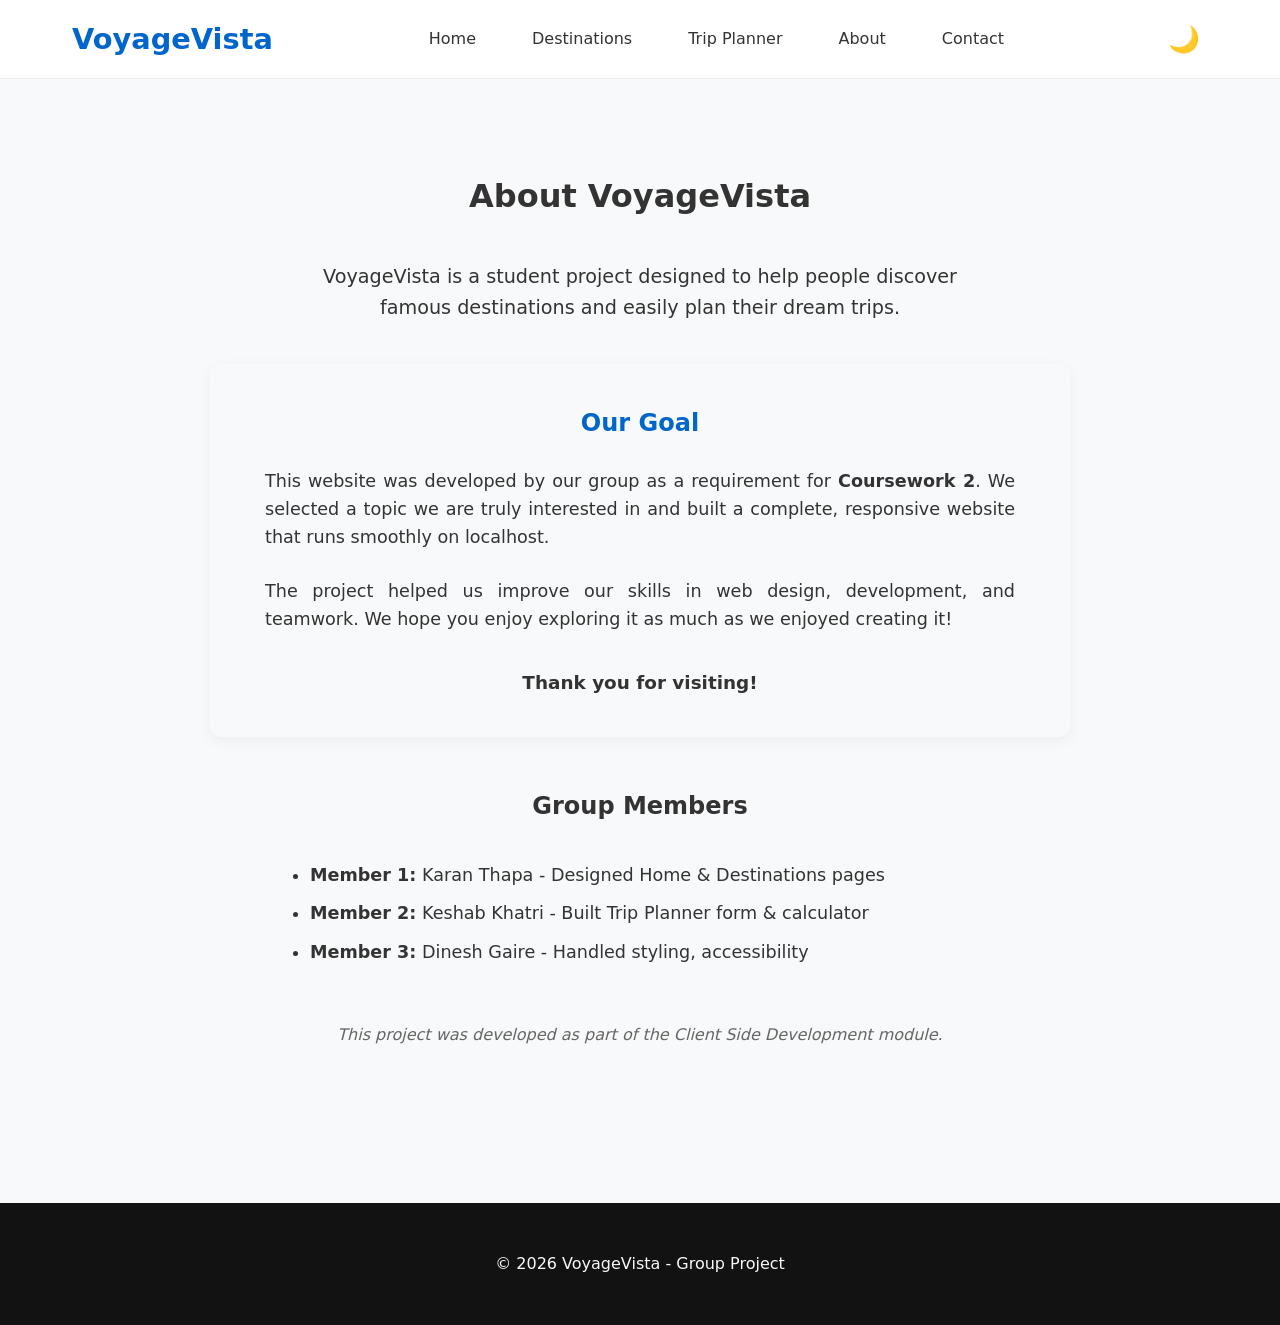
<file: about.html>
<!DOCTYPE html>
<html lang="en">
<head>
    <meta charset="UTF-8">
    <meta name="viewport" content="width=device-width, initial-scale=1.0">
    <title>About Us - VoyageVista</title>
    <link rel="stylesheet" href="style.css">
    <script src="https://code.jquery.com/jquery-3.7.1.min.js"></script>
</head>
<body>
    <header>
        <nav>
            <a href="index.html" class="logo">VoyageVista</a>
            <ul class="nav-links">
                <li><a href="index.html">Home</a></li>
                <li><a href="destinations.html">Destinations</a></li>
                <li><a href="planner.html">Trip Planner</a></li>
                <li><a href="about.html">About</a></li>
                <li><a href="contact.html">Contact</a></li>
            </ul>
            <button class="toggle-theme" aria-label="Toggle dark mode">🌙</button>
        </nav>
    </header>

    <main>
        <div style="max-width: 900px; margin: 40px auto; padding: 20px;">
            <h1 style="text-align: center; margin-bottom: 40px;">About VoyageVista</h1>
          
            <p style="font-size: 1.2rem; text-align: center; max-width: 700px; margin: 0 auto 40px;">
                VoyageVista is a student project designed to help people discover famous destinations
                and easily plan their dream trips.
            </p>

            <!-- Our Goal Section -->
            <div style="background: var(--light); padding: 40px; border-radius: 12px; margin-bottom: 50px; box-shadow: 0 4px 15px rgba(0,0,0,0.05);">
                <h2 style="text-align: center; margin-bottom: 25px; color: var(--primary);">Our Goal</h2>
                
                <p style="font-size: 1.1rem; text-align: justify; max-width: 750px; margin: 0 auto 25px;">
                    This website was developed by our group as a requirement for <strong>Coursework 2</strong>. 
                    We selected a topic we are truly interested in and built a complete, responsive website 
                    that runs smoothly on localhost.
                </p>
                
                <p style="font-size: 1.1rem; text-align: justify; max-width: 750px; margin: 25px auto 0;">
                    The project helped us improve our skills in web design, development, and teamwork. 
                    We hope you enjoy exploring it as much as we enjoyed creating it!
                </p>
                
                <p style="text-align: center; margin-top: 35px; font-weight: bold; font-size: 1.15rem;">
                    Thank you for visiting!
                </p>
            </div>

            <h2 style="margin-top: 50px; text-align: center;">Group Members</h2>
            <ul style="font-size: 1.1rem; line-height: 2.2; max-width: 700px; margin: 30px auto; padding-left: 20px;">
                <li><strong>Member 1:</strong> Karan Thapa - Designed Home & Destinations pages</li>
                <li><strong>Member 2:</strong> Keshab Khatri - Built Trip Planner form & calculator</li>
                <li><strong>Member 3:</strong> Dinesh Gaire - Handled styling, accessibility</li>
            </ul>

            <p style="margin-top: 50px; text-align: center; font-style: italic; color: var(--text-light);">
                This project was developed as part of the Client Side Development module.
            </p>
        </div>
    </main>

    <footer>
        <p>&copy; 2026 VoyageVista - Group Project</p>
    </footer>

    <script src="script.js"></script>
</body>
</html>
</file>
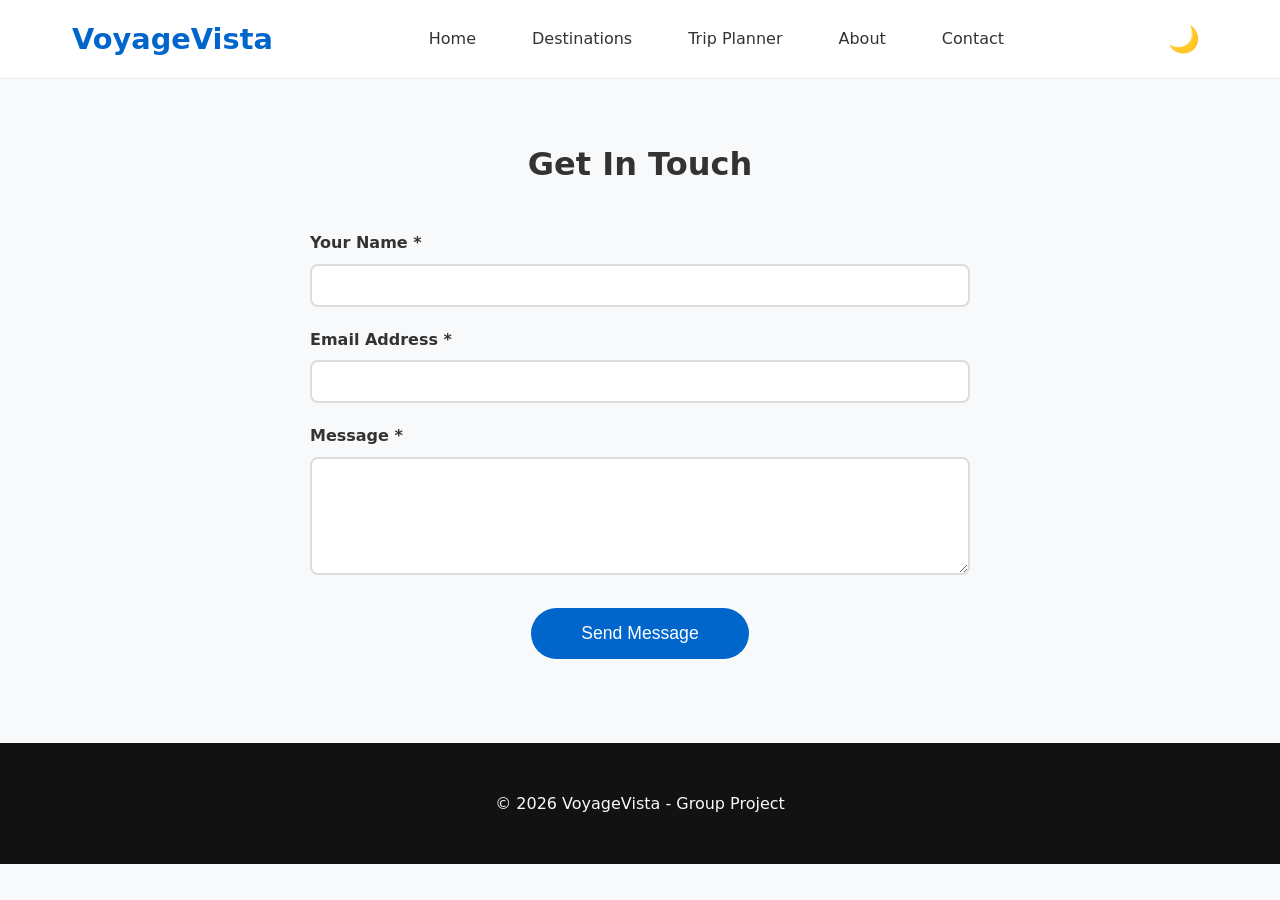
<file: contact.html>
<!DOCTYPE html>
<html lang="en">
<head>
    <meta charset="UTF-8">
    <meta name="viewport" content="width=device-width, initial-scale=1.0">
    <title>Contact - VoyageVista</title>
    <link rel="stylesheet" href="style.css">
    <script src="https://code.jquery.com/jquery-3.7.1.min.js"></script>
</head>
<body>
    <header>
        <nav>
            <a href="index.html" class="logo">VoyageVista</a>
            <ul class="nav-links">
                <li><a href="index.html">Home</a></li>
                <li><a href="destinations.html">Destinations</a></li>
                <li><a href="planner.html">Trip Planner</a></li>
                <li><a href="about.html">About</a></li>
                <li><a href="contact.html">Contact</a></li>
            </ul>
            <button class="toggle-theme" aria-label="Toggle dark mode">🌙</button>
        </nav>
    </header>

     <main style="max-width: 700px; margin: 40px auto; padding: 20px;">
        <h1 style="text-align: center; margin-bottom: 40px;">Get In Touch</h1>
        
        <form id="contactForm">
            <label style="display: block; margin-bottom: 8px; font-weight: bold;">Your Name *</label>
            <input type="text" id="cName" required style="width: 100%; padding: 12px; margin-bottom: 20px; border: 2px solid #ddd; border-radius: 8px;">

            <label style="display: block; margin-bottom: 8px; font-weight: bold;">Email Address *</label>
            <input type="email" id="cEmail" required style="width: 100%; padding: 12px; margin-bottom: 20px; border: 2px solid #ddd; border-radius: 8px;">

            <label style="display: block; margin-bottom: 8px; font-weight: bold;">Message *</label>
            <textarea id="cMessage" rows="6" required 
                      style="width: 100%; padding: 12px; margin-bottom: 25px; border: 2px solid #ddd; border-radius: 8px;"></textarea>

            <div style="text-align: center;">
                <button type="submit" 
                        style="background: #0066cc; color: white; padding: 15px 50px; border: none; border-radius: 50px; font-size: 1.1rem; cursor: pointer;">
                    Send Message
                </button>
            </div>
        </form>
    </main>

    <footer>
        <p>&copy; 2026 VoyageVista - Group Project</p>
    </footer>

    <script src="script.js"></script>
    <script>
        document.getElementById('contactForm').addEventListener('submit', function(e) {
            e.preventDefault();
            const name = document.getElementById('cName').value.trim();
            
            if (name) {
                alert(`Thank you, ${name}! Your message has been received. We will reply soon.`);
                this.reset();
            }
        });
    </script>
</body>
</html>
</file>
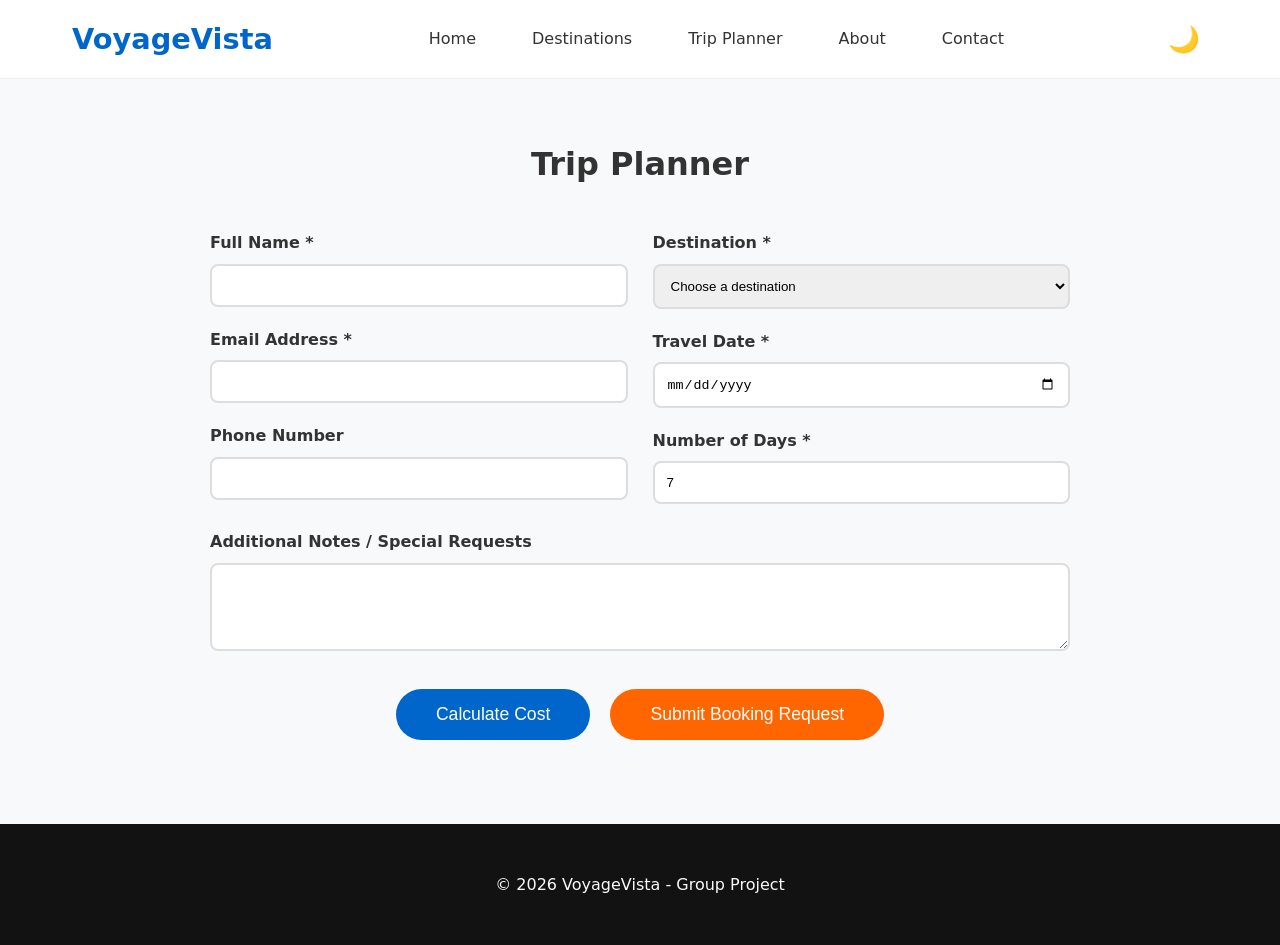
<file: planner.html>
<!DOCTYPE html>
<html lang="en">
<head>
    <meta charset="UTF-8">
    <meta name="viewport" content="width=device-width, initial-scale=1.0">
    <meta name="description" content="Plan your trip with VoyageVista">
    <title>Trip Planner - VoyageVista</title>
    <link rel="stylesheet" href="style.css">
    <script src="https://code.jquery.com/jquery-3.7.1.min.js"></script>
</head>
<body>
    <header>
        <nav>
            <a href="index.html" class="logo">VoyageVista</a>
            <ul class="nav-links">
                <li><a href="index.html">Home</a></li>
                <li><a href="destinations.html">Destinations</a></li>
                <li><a href="planner.html">Trip Planner</a></li>
                <li><a href="about.html">About</a></li>
                <li><a href="contact.html">Contact</a></li>
            </ul>
            <button class="toggle-theme" aria-label="Toggle dark mode">🌙</button>
        </nav>
    </header>

    <main style="max-width: 900px; margin: 40px auto; padding: 20px;">
        <h1 style="text-align: center; margin-bottom: 40px;">Trip Planner</h1>
        
        <form id="tripForm">
            <div style="display: grid; gap: 25px; grid-template-columns: repeat(auto-fit, minmax(400px, 1fr));">
                <!-- Left Column -->
                <div>
                    <label style="display: block; margin-bottom: 8px; font-weight: bold;">Full Name *</label>
                    <input type="text" id="fullName" required style="width: 100%; padding: 12px; border: 2px solid #ddd; border-radius: 8px;">

                    <label style="display: block; margin: 20px 0 8px; font-weight: bold;">Email Address *</label>
                    <input type="email" id="email" required style="width: 100%; padding: 12px; border: 2px solid #ddd; border-radius: 8px;">

                    <label style="display: block; margin: 20px 0 8px; font-weight: bold;">Phone Number</label>
                    <input type="tel" id="phone" style="width: 100%; padding: 12px; border: 2px solid #ddd; border-radius: 8px;">
                </div>

                <!-- Right Column -->
                <div>
                    <label style="display: block; margin-bottom: 8px; font-weight: bold;">Destination *</label>
                    <select id="destination" required style="width: 100%; padding: 12px; border: 2px solid #ddd; border-radius: 8px;">
                        <option value="">Choose a destination</option>
                        <option value="Paris">Paris, France</option>
                        <option value="Machu Picchu">Machu Picchu, Peru</option>
                        <option value="Taj Mahal">Taj Mahal, India</option>
                        <option value="Great Wall">Great Wall, China</option>
                        <option value="Santorini">Santorini, Greece</option>
                        <option value="Grand Canyon">Grand Canyon, USA</option>
                        <option value="Kathmandu">Kathmandu, Nepal</option>
                        <option value="Tokyo">Tokyo, Japan</option>
                        <option value="Sydney">Sydney Opera House, Australia</option>
                        <option value="Bora Bora">Bora Bora, French Polynesia</option>
                        <option value="Pyramids of Giza">Pyramids of Giza, Egypt</option>
                        <option value="Banff">Banff National Park, Canada</option>
                        <option value="Petra">Petra, Jordan</option>
                        <option value="Victoria Falls">Victoria Falls, Zambia/Zimbabwe</option>
                        <option value="Rio de Janeiro">Rio de Janeiro, Brazil</option>
                        <option value="Angkor Wat">Angkor Wat, Cambodia</option>
                        <option value="Blue Lagoon">Iceland - Blue Lagoon</option>
                    </select>

                    <label style="display: block; margin: 20px 0 8px; font-weight: bold;">Travel Date *</label>
                    <input type="date" id="travelDate" required style="width: 100%; padding: 12px; border: 2px solid #ddd; border-radius: 8px;">

                    <label style="display: block; margin: 20px 0 8px; font-weight: bold;">Number of Days *</label>
                    <input type="number" id="days" min="1" max="30" value="7" required
                           style="width: 100%; padding: 12px; border: 2px solid #ddd; border-radius: 8px;">
                </div>
            </div>

            <!-- Additional Notes -->
            <div style="margin-top: 25px;">
                <label style="display: block; margin-bottom: 8px; font-weight: bold;">Additional Notes / Special Requests</label>
                <textarea id="notes" rows="4" style="width: 100%; padding: 12px; border: 2px solid #ddd; border-radius: 8px;"></textarea>
            </div>

            <!-- Cost Calculator -->
            <div id="costDisplay" style="margin: 30px 0; padding: 20px; background: #f0f8ff; border-radius: 10px; display: none;">
                <h3>Estimated Cost</h3>
                <p id="totalCost" style="font-size: 1.5rem; font-weight: bold; color: #0066cc;"></p>
            </div>

            <div style="text-align: center; margin-top: 30px;">
                <button type="button" onclick="calculateCost()"
                        style="background: #0066cc; color: white; padding: 15px 40px; border: none; border-radius: 50px; font-size: 1.1rem; cursor: pointer; margin-right: 15px;">
                    Calculate Cost
                </button>
               
                <button type="submit"
                        style="background: #ff6600; color: white; padding: 15px 40px; border: none; border-radius: 50px; font-size: 1.1rem; cursor: pointer;">
                    Submit Booking Request
                </button>
            </div>
        </form>
    </main>

    <footer>
        <p>&copy; 2026 VoyageVista - Group Project</p>
    </footer>

    <script>
        // Base prices per day for ALL 17 destinations
        const basePrices = {
            "Paris": 180,
            "Machu Picchu": 220,
            "Taj Mahal": 150,
            "Great Wall": 160,
            "Santorini": 200,
            "Grand Canyon": 170,
            "Kathmandu": 140,
            "Tokyo": 190,
            "Sydney": 210,
            "Bora Bora": 280,
            "Pyramids of Giza": 130,
            "Banff": 195,
            "Petra": 145,
            "Victoria Falls": 165,
            "Rio de Janeiro": 175,
            "Angkor Wat": 155,
            "Blue Lagoon": 240
        };

        function calculateCost() {
            const days = parseInt(document.getElementById('days').value) || 1;
            const destination = document.getElementById('destination').value;
           
            if (!destination) {
                alert("Please select a destination first!");
                return;
            }

            const basePrice = basePrices[destination] || 150;
            const total = basePrice * days;

            document.getElementById('totalCost').textContent = `$${total} USD (approx.)`;
            document.getElementById('costDisplay').style.display = 'block';
        }

        // Form submission
        document.getElementById('tripForm').addEventListener('submit', function(e) {
            e.preventDefault();

            const name = document.getElementById('fullName').value.trim();
            const email = document.getElementById('email').value.trim();
            const destination = document.getElementById('destination').value;
            const date = document.getElementById('travelDate').value;
            const days = document.getElementById('days').value;

            if (!name || !email || !destination || !date || !days) {
                alert("Please fill in all required fields (*)");
                return;
            }

            if (!email.includes('@')) {
                alert("Please enter a valid email address");
                return;
            }

            // Save booking to localStorage
            const bookingData = {
                name: name,
                email: email,
                destination: destination,
                date: date,
                days: days,
                notes: document.getElementById('notes').value.trim(),
                timestamp: new Date().toLocaleString(),
                estimatedCost: (basePrices[destination] || 150) * parseInt(days)
            };

            localStorage.setItem('lastBooking', JSON.stringify(bookingData));

            // Success message
            alert(`Thank you, ${name}!\n\nYour trip to ${destination} has been submitted successfully.\n\nEstimated cost: $${bookingData.estimatedCost} USD (approx.)\n\nWe will contact you soon!`);
            
            // Optional: Reset form after submission
            // this.reset();
            // document.getElementById('costDisplay').style.display = 'none';
        });
    </script>
    <script src="script.js"></script>
</body>
</html>
</file>
<file: style.css>
* {
    margin: 0;
    padding: 0;
    box-sizing: border-box;
}

:root {
    --primary: #0066cc;
    --accent: #ff6600;
    --dark: #121212;
    --light: #f8f9fa;
    --text: #333;
    --text-light: #666;
    --border: #eee;
    --card-bg: #ffffff;
}


[data-theme="dark"] {
    --dark: #f8f9fa;
    --light: #121212;
    --text: #f8f9fa;
    --text-light: #ccc;
    --border: #333;
    --card-bg: #1e1e1e;
}

body {
    font-family: 'Segoe UI', system-ui, -apple-system, sans-serif;
    line-height: 1.6;
    color: var(--text);
    background-color: var(--light);
}


header {
    background: rgba(255, 255, 255, 0.95);
    position: sticky;
    top: 0;
    z-index: 1000;
    border-bottom: 1px solid var(--border);
}

[data-theme="dark"] header {
    background: rgba(18, 18, 18, 0.95);
}

nav {
    max-width: 1200px;
    margin: 0 auto;
    padding: 1rem 2rem;
    display: flex;
    justify-content: space-between;
    align-items: center;
}

.logo {
    font-size: 1.8rem;
    font-weight: 700;
    color: var(--primary);
    text-decoration: none;
}

.nav-links {
    display: flex;
    gap: 2rem;
    list-style: none;
    margin: 0;
    padding: 0;
}

.nav-links a {
    text-decoration: none;
    color: var(--text);
    font-weight: 500;
    padding: 8px 12px;
    border-radius: 6px;
    transition: all 0.3s ease;
}

.nav-links a:hover {
    color: var(--primary);
    background-color: rgba(0, 102, 204, 0.1);
}

.toggle-theme {
    background: none;
    border: none;
    font-size: 1.6rem;
    cursor: pointer;
    padding: 8px;
    border-radius: 50%;
    transition: transform 0.3s ease;
}

.toggle-theme:hover {
    transform: rotate(30deg);
}


main {
    max-width: 1200px;
    margin: 0 auto;
    padding: 2rem;
}

footer {
    background: var(--dark);
    color: var(--light);           
    text-align: center;
    padding: 3rem 2rem;
    margin-top: 4rem;
}


.about-container {
    max-width: 900px;
    margin: 40px auto;
    padding: 0 20px;
}

.about-container h1 {
    text-align: center;
    margin-bottom: 40px;
    color: var(--primary);
}

.intro-text {
    font-size: 1.25rem;
    text-align: center;
    max-width: 700px;
    margin: 0 auto 50px;
    color: var(--text-light);
}

.goal-section {
    background: var(--card-bg);      
    padding: 45px 40px;
    border-radius: 12px;
    margin-bottom: 60px;
    box-shadow: 0 4px 20px rgba(0, 0, 0, 0.08);
    border: 1px solid var(--border);
}

.goal-section h2 {
    text-align: center;
    margin-bottom: 30px;
    color: var(--primary);
}

.goal-section p {
    font-size: 1.1rem;
    line-height: 1.8;
    margin-bottom: 20px;
    text-align: justify;
    max-width: 780px;
    margin-left: auto;
    margin-right: auto;
    color: var(--text);               
}

.thank-you {
    text-align: center;
    font-weight: 600;
    font-size: 1.2rem;
    color: var(--primary);
    margin-top: 25px;
}

.group-members {
    max-width: 700px;
    margin: 30px auto;
    padding-left: 20px;
    font-size: 1.12rem;
    line-height: 2.2;
    color: var(--text);
}

.module-info {
    text-align: center;
    font-style: italic;
    color: var(--text-light);
    margin-top: 60px;
}

/* Card Hover Effects */
.card {
    transition: transform 0.3s ease;
}

.card:hover {
    transform: translateY(-8px);
}

.card img {
    transition: transform 0.4s ease;
}

.card:hover img {
    transform: scale(1.05);
}

/* Mobile */
@media (max-width: 768px) {
    .nav-links {
        display: none;
    }
}
</file>
